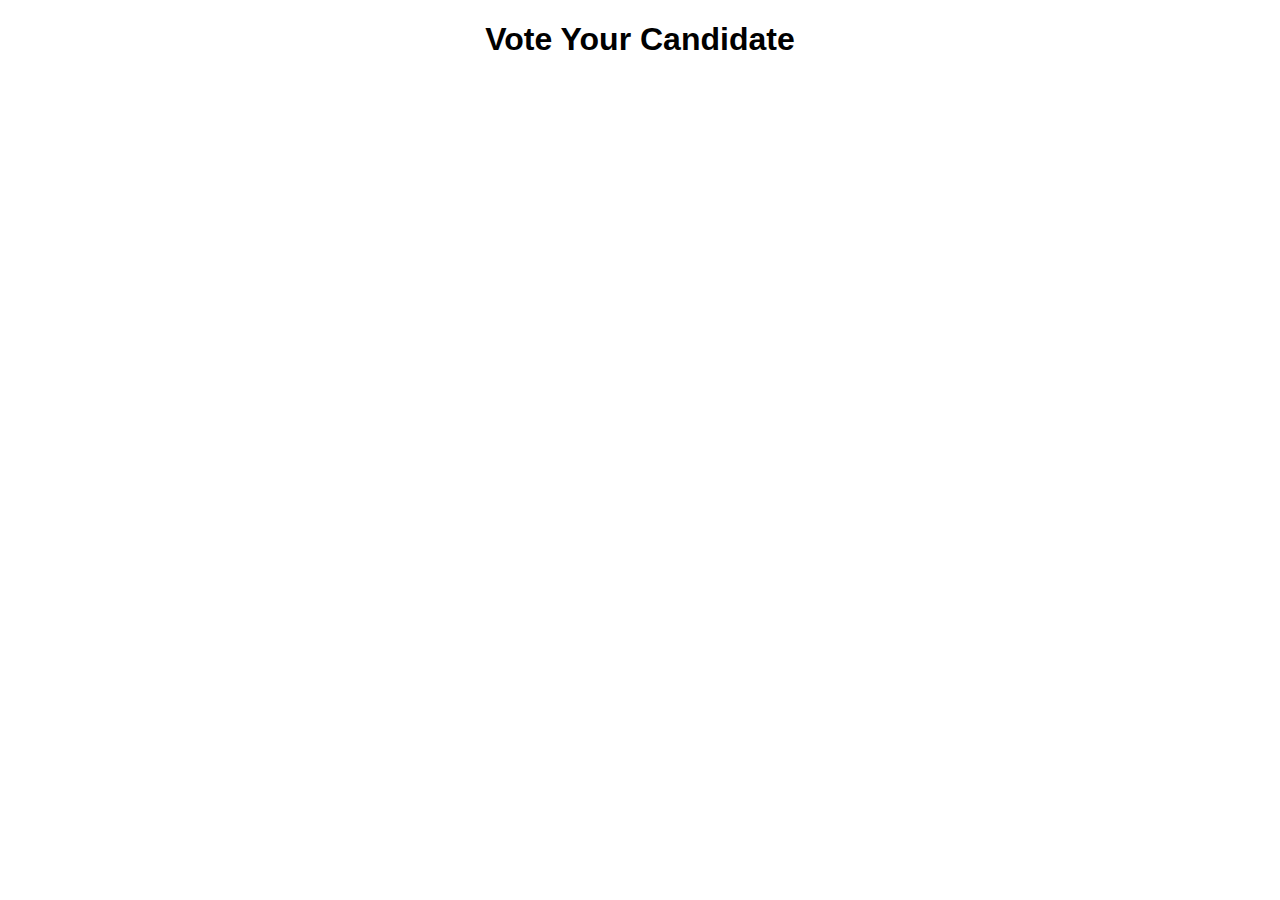
<file: frontend/index.html>
<!DOCTYPE html>
<html lang="en">
<head>
  <meta charset="UTF-8">
  <title>Simple Voting Machine</title>
  <link rel="stylesheet" href="style.css">
</head>
<body>
  <h1>Vote Your Candidate</h1>
  <div id="candidates"></div>
  <script src="script.js"></script>
</body>
</html>
</file>
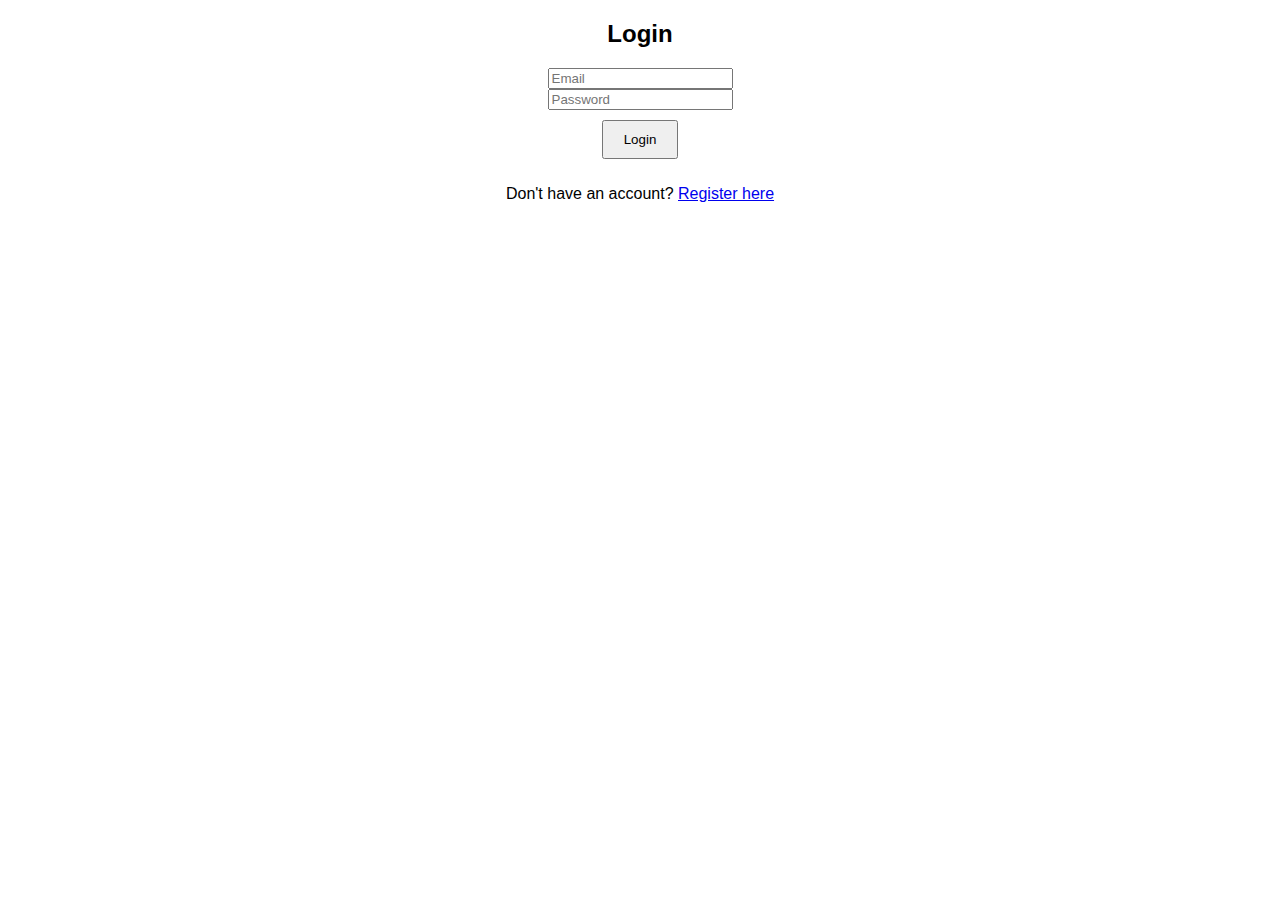
<file: frontend/login.html>
<!DOCTYPE html>
<html>
<head>
  <title>Login</title>
  <link rel="stylesheet" href="style.css">
</head>
<body>
  <h2>Login</h2>
  <input type="email" id="email" placeholder="Email" required><br>
  <input type="password" id="password" placeholder="Password" required><br>
  <button onclick="login()">Login</button>
  <p>Don't have an account? <a href="register.html">Register here</a></p>

  <script>
    function login() {
      const data = {
        email: document.getElementById("email").value,
        password: document.getElementById("password").value
      };

      fetch("http://localhost:5000/login", {
        method: "POST",
        headers: { "Content-Type": "application/json" },
        body: JSON.stringify(data)
      })
      .then(res => res.json())
      .then(result => {
        if (result.error) {
          alert(result.error);
        } else {
          localStorage.setItem("userId", result.user_id);
          localStorage.setItem("hasVoted", result.has_voted);
          alert("Login successful!");
          window.location.href = "index.html";
        }
      });
    }
  </script>
</body>
</html>
</file>
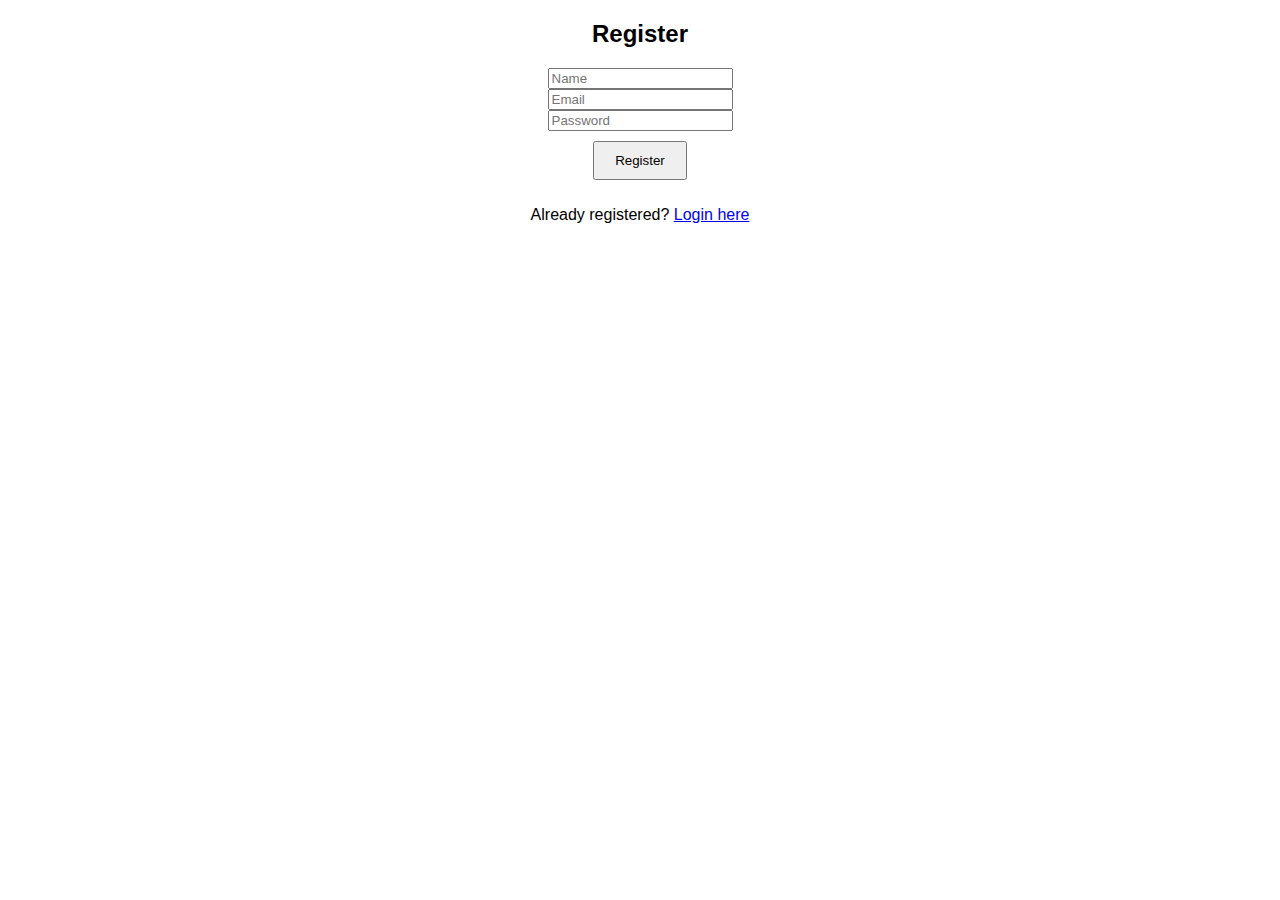
<file: frontend/register.html>
<!DOCTYPE html>
<html>
<head>
  <title>Register</title>
  <link rel="stylesheet" href="style.css">
</head>
<body>
  <h2>Register</h2>
  <input type="text" id="name" placeholder="Name" required><br>
  <input type="email" id="email" placeholder="Email" required><br>
  <input type="password" id="password" placeholder="Password" required><br>
  <button onclick="register()">Register</button>
  <p>Already registered? <a href="login.html">Login here</a></p>

  <script>
    function register() {
      const data = {
        name: document.getElementById("name").value,
        email: document.getElementById("email").value,
        password: document.getElementById("password").value
      };

      fetch("http://localhost:5000/register", {
        method: "POST",
        headers: { "Content-Type": "application/json" },
        body: JSON.stringify(data)
      })
      .then(res => res.json())
      .then(result => {
        alert(result.message || result.error);
        if (result.message) window.location.href = "login.html";
      });
    }
  </script>
</body>
</html>
</file>
<file: frontend/style.css>
body {
  font-family: Arial;
  text-align: center;
}
button {
  margin: 10px;
  padding: 10px 20px;
  cursor: pointer;
}
</file>
